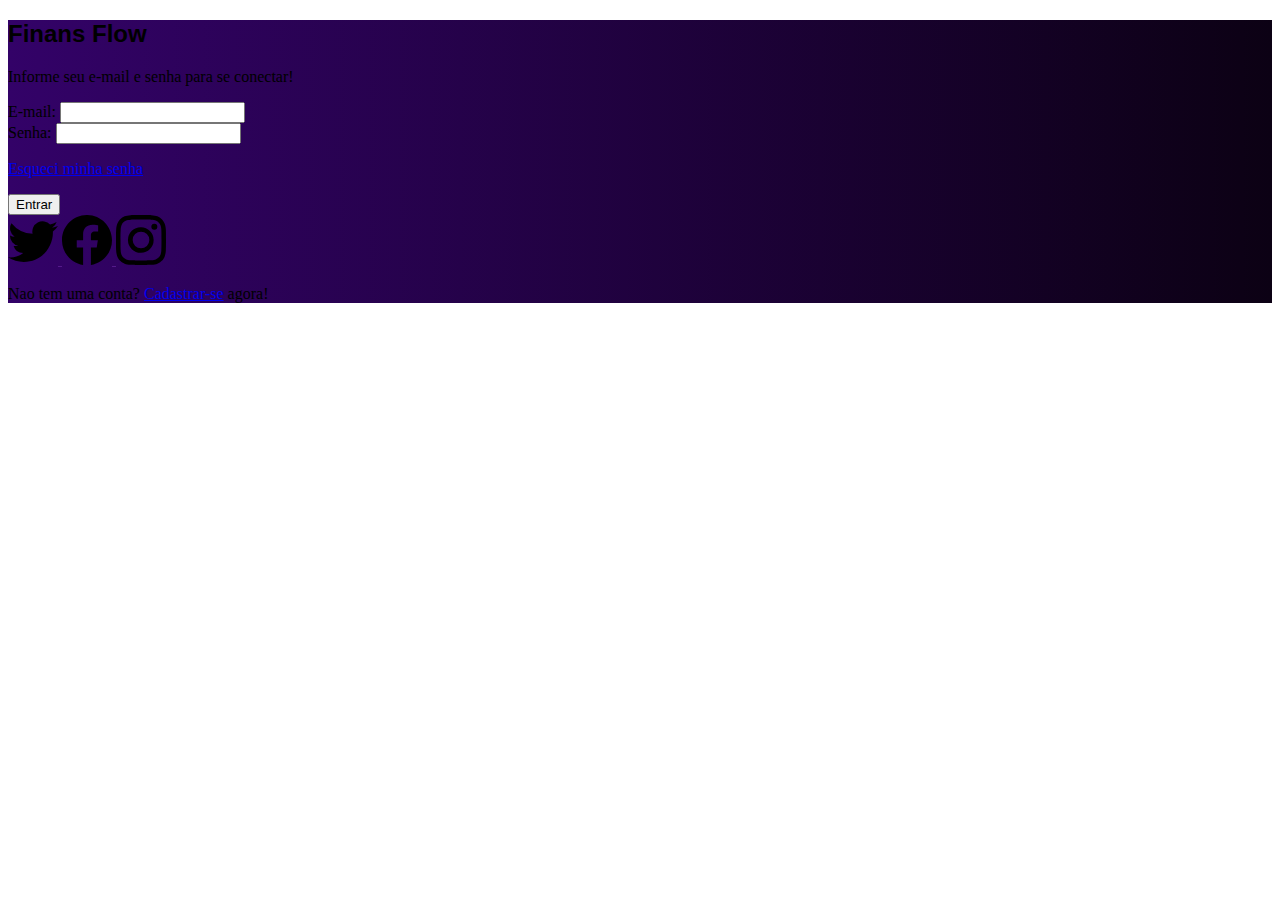
<file: index.html>
<!DOCTYPE html>
<html lang="pt-BR">

<head>
    <!-- Required meta tags -->
    <meta charset="utf-8">
    <meta name="viewport" content="width=device-width, initial-scale=1">
    <!-- Bootstrap CSS -->
    <link href="https://cdn.jsdelivr.net/npm/bootstrap@5.1.3/dist/css/bootstrap.min.css" rel="stylesheet"
        integrity="sha384-1BmE4kWBq78iYhFldvKuhfTAU6auU8tT94WrHftjDbrCEXSU1oBoqyl2QvZ6jIW3" crossorigin="anonymous">
    <!-- Minha CSS sempre depois do bootstrap para sobrepor o bootstrap -->
    <link rel="stylesheet" href="./css/style.css">
    <meta name="viewport" content="width=device-width, initial-scale=1.0">
    <meta name="keywords" content="Finans Flow">
    <title>Finans Flow</title>
</head>

<body>
    <section class="vh-100 gradiante-roxo">
        <div class="container py-5 h-100 ">
            <div class="row d-flex justify-content-center align-items-center h-100">
                <div class="col-12 col-md-8 col-lg-6 col-xl-5">
                    <div class="card bg-dark text-white" style="border-radius: 3rem;">
                        <div class="card-body p-5 text-center">

                            <div class="mb-md-5 mt-md-4 pb-5">

                                <h2 class="font-finansflow bold">Finans Flow</h2>
                                <p class="text-white-50 mb-5">Informe seu e-mail e senha para se conectar!</p>

                                <div class="form-outline form-white mb-4">
                                    <label class="form-label" for="typeEmailX">E-mail:</label>
                                    <input type="email" id="typeEmailX" class="form-control form-control-lg" />

                                </div>

                                <div class="form-outline form-white mb-4">
                                    <label class="form-label" for="typePasswordX">Senha:</label>
                                    <input type="password" id="typePasswordX" class="form-control form-control-lg" />

                                </div>

                                <p class="small mb-5 pb-lg-2"><a class="text-white-50" href="#!">Esqueci minha senha</a>
                                </p>
                                <div>
                                    <a href="./home.html">
                                        <button class="btn btn-outline-light btn-lg px-5" type="submit">Entrar</button>
                                    </a>
                                </div>
                                <div class="d-flex justify-content-center text-center mt-4 pt-1 cor-icone">

                                    <a href="">
                                        <img class="mx-3" src="./img/Icon/twitter.svg" alt="" width="50px"
                                            height="50px">
                                    </a>

                                    <a href="">
                                        <img class="mx-3" src="./img/Icon/facebook.svg" alt="" width="50px"
                                            height="50px">
                                    </a>

                                    <a href="">
                                        <img class="mx-3" src="./img/Icon/instagram.svg" alt="" width="50px"
                                            height="50px">
                                    </a>
                                </div>

                            </div>

                            <div>
                                <p class="mb-0">Nao tem uma conta? <a href="#!"
                                        class="text-white-50 fw-bold">Cadastrar-se</a> <a>agora!</a>
                                </p>
                            </div>

                        </div>
                    </div>
                </div>
            </div>
        </div>
    </section>
</body>

</html>
</file>
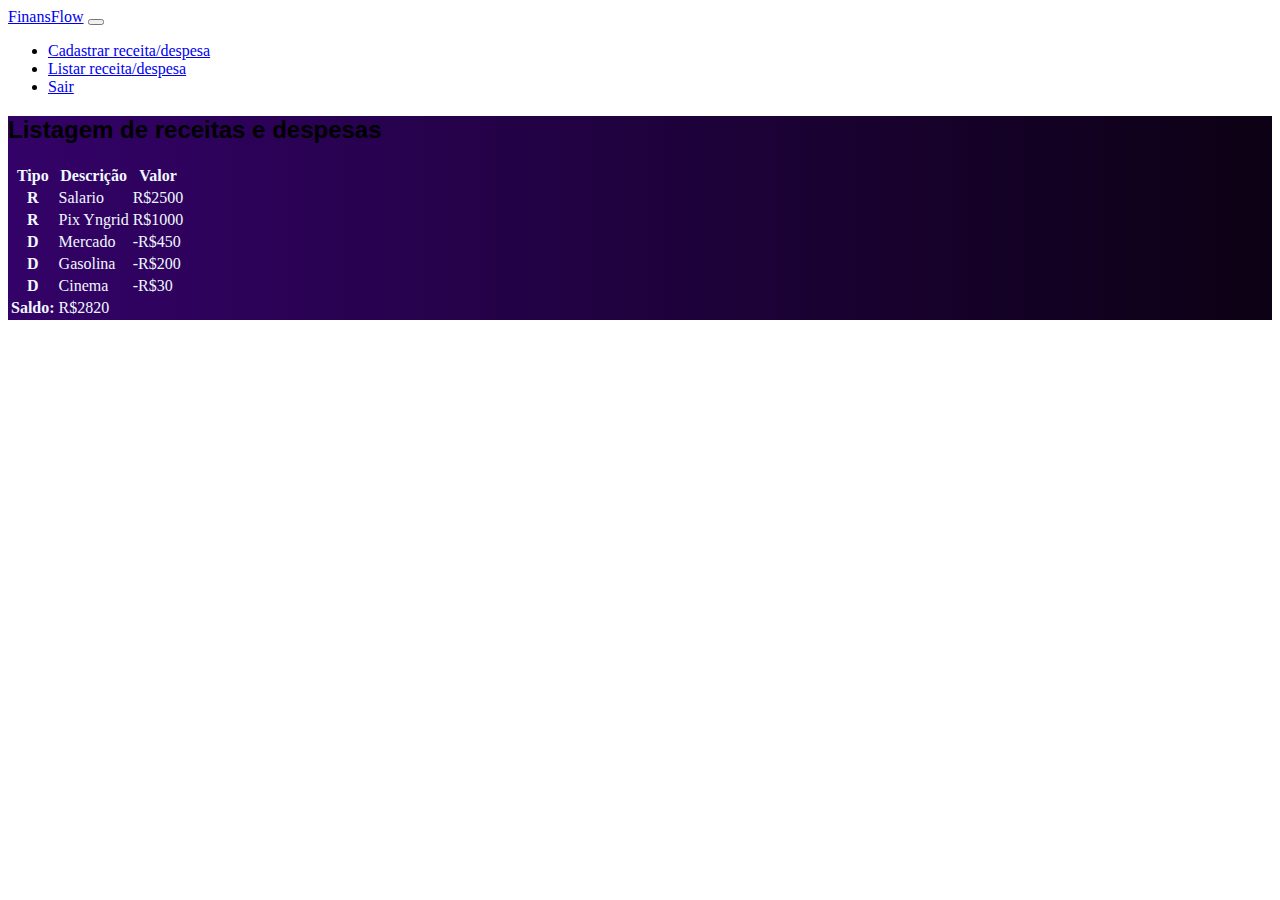
<file: home.html>
<!DOCTYPE html>
<html lang="pt-BR">

<head>
    <!-- Required meta tags -->
    <meta charset="utf-8">
    <meta name="viewport" content="width=device-width, initial-scale=1">
    <!-- Bootstrap CSS -->
    <link href="https://cdn.jsdelivr.net/npm/bootstrap@5.1.3/dist/css/bootstrap.min.css" rel="stylesheet"
        integrity="sha384-1BmE4kWBq78iYhFldvKuhfTAU6auU8tT94WrHftjDbrCEXSU1oBoqyl2QvZ6jIW3" crossorigin="anonymous">
    <!-- Minha CSS sempre depois do bootstrap para sobrepor o bootstrap -->
    <link rel="stylesheet" href="./css/style.css">
    <title>Finans Flow</title>
</head>

<body>
    <nav class="navbar navbar-expand-lg navbar-dark bg-dark">
        <div class="container-fluid">
            <a class="navbar-brand" href="./home.html">FinansFlow</a>
            <button class="navbar-toggler" type="button" data-bs-toggle="collapse"
                data-bs-target="#navbarSupportedContent" aria-controls="navbarSupportedContent" aria-expanded="false"
                aria-label="Toggle navigation">
                <span class="navbar-toggler-icon"></span>
            </button>
            <div class="collapse navbar-collapse" id="navbarSupportedContent">
                <ul class="navbar-nav me-auto mb-2 mb-lg-0">
                    <li class="nav-item">
                        <a class="nav-link active" aria-current="page" href="./cadastrarRD.html">Cadastrar receita/despesa</a>
                    </li>
                    <li class="nav-item">
                        <a class="nav-link active" aria-current="page" href="./home.html">Listar receita/despesa</a>
                    </li>
                    <li class="nav-item">
                        <a class="nav-link" href="./index.html">Sair</a>
                    </li>
                </ul>
            </div>
        </div>
    </nav>





    <section class="vh-100 gradiante-roxo">
        <div class="container py-5 h-100 ">
            <div class="row d-flex justify-content-center align-items-center h-100">
                <div class="col-12 col-md-8 col-lg-6 col-xl-5">
                    <div class="card bg-dark text-white" style="border-radius: 3rem;">
                        <div class="card-body p-5 text-center">
                            <div class="mb-md-5 mt-md-4 pb-5">
                                <h2 class="font-finansflow bold">Listagem de receitas e despesas</h2>
                                <table class="table cor-font">
                                    <thead>
                                        <tr>
                                            <th scope="col">Tipo</th>
                                            <th scope="col">Descrição</th>
                                            <th scope="col">Valor</th>
                                        </tr>
                                    </thead>
                                    <tbody>
                                        <tr>
                                            <th scope="row">R</th>
                                            <td>Salario</td>
                                            <td>R$2500</td>

                                        </tr>
                                        <tr>
                                            <th scope="row">R</th>
                                            <td>Pix Yngrid</td>
                                            <td>R$1000</td>
                                        </tr>
                                        <tr>
                                            <th scope="row">D</th>
                                            <td>Mercado</td>
                                            <td>-R$450</td>
                                        </tr>
                                        <tr>
                                            <th scope="row">D</th>
                                            <td>Gasolina</td>
                                            <td>-R$200</td>
                                        </tr>
                                        <tr>
                                            <th scope="row">D</th>
                                            <td>Cinema</td>
                                            <td>-R$30</td>
                                        </tr>
                                        <tr>
                                            <th scope="row">Saldo:</th>
                                            <td colspan="2">R$2820</td>
                                        </tr>
                                    </tbody>
                                </table>
                            </div>
                        </div>
                    </div>
                </div>
            </div>
        </div>
    </section>
    <!-- Option 1: Bootstrap Bundle with Popper -->
    <script src="https://cdn.jsdelivr.net/npm/bootstrap@5.1.3/dist/js/bootstrap.bundle.min.js"
        integrity="sha384-ka7Sk0Gln4gmtz2MlQnikT1wXgYsOg+OMhuP+IlRH9sENBO0LRn5q+8nbTov4+1p"
        crossorigin="anonymous"></script>
</body>

</html>
</file>
<file: css/style.css>
.gradiante-roxo {
    background: #521296;
    background: -webkit-linear-gradient(to right, rgba(106, 17, 203, 1), rgba(12, 1, 252, 1));
    background: linear-gradient(to right, rgb(51, 2, 104), rgb(12, 1, 20))
}

.font-finansflow {
    font-style: normal;
    font-family: 'Lucida Sans', 'Lucida Sans Regular', 'Lucida Grande', 'Lucida Sans Unicode', Geneva, Verdana, sans-serif;
}

.cor-icone {
    color: azure;

}

.cor-font {
    color:aliceblue ;
}

.cor-font-preta {
    color: rgba(0, 0, 0, 0.5);
}
</file>
